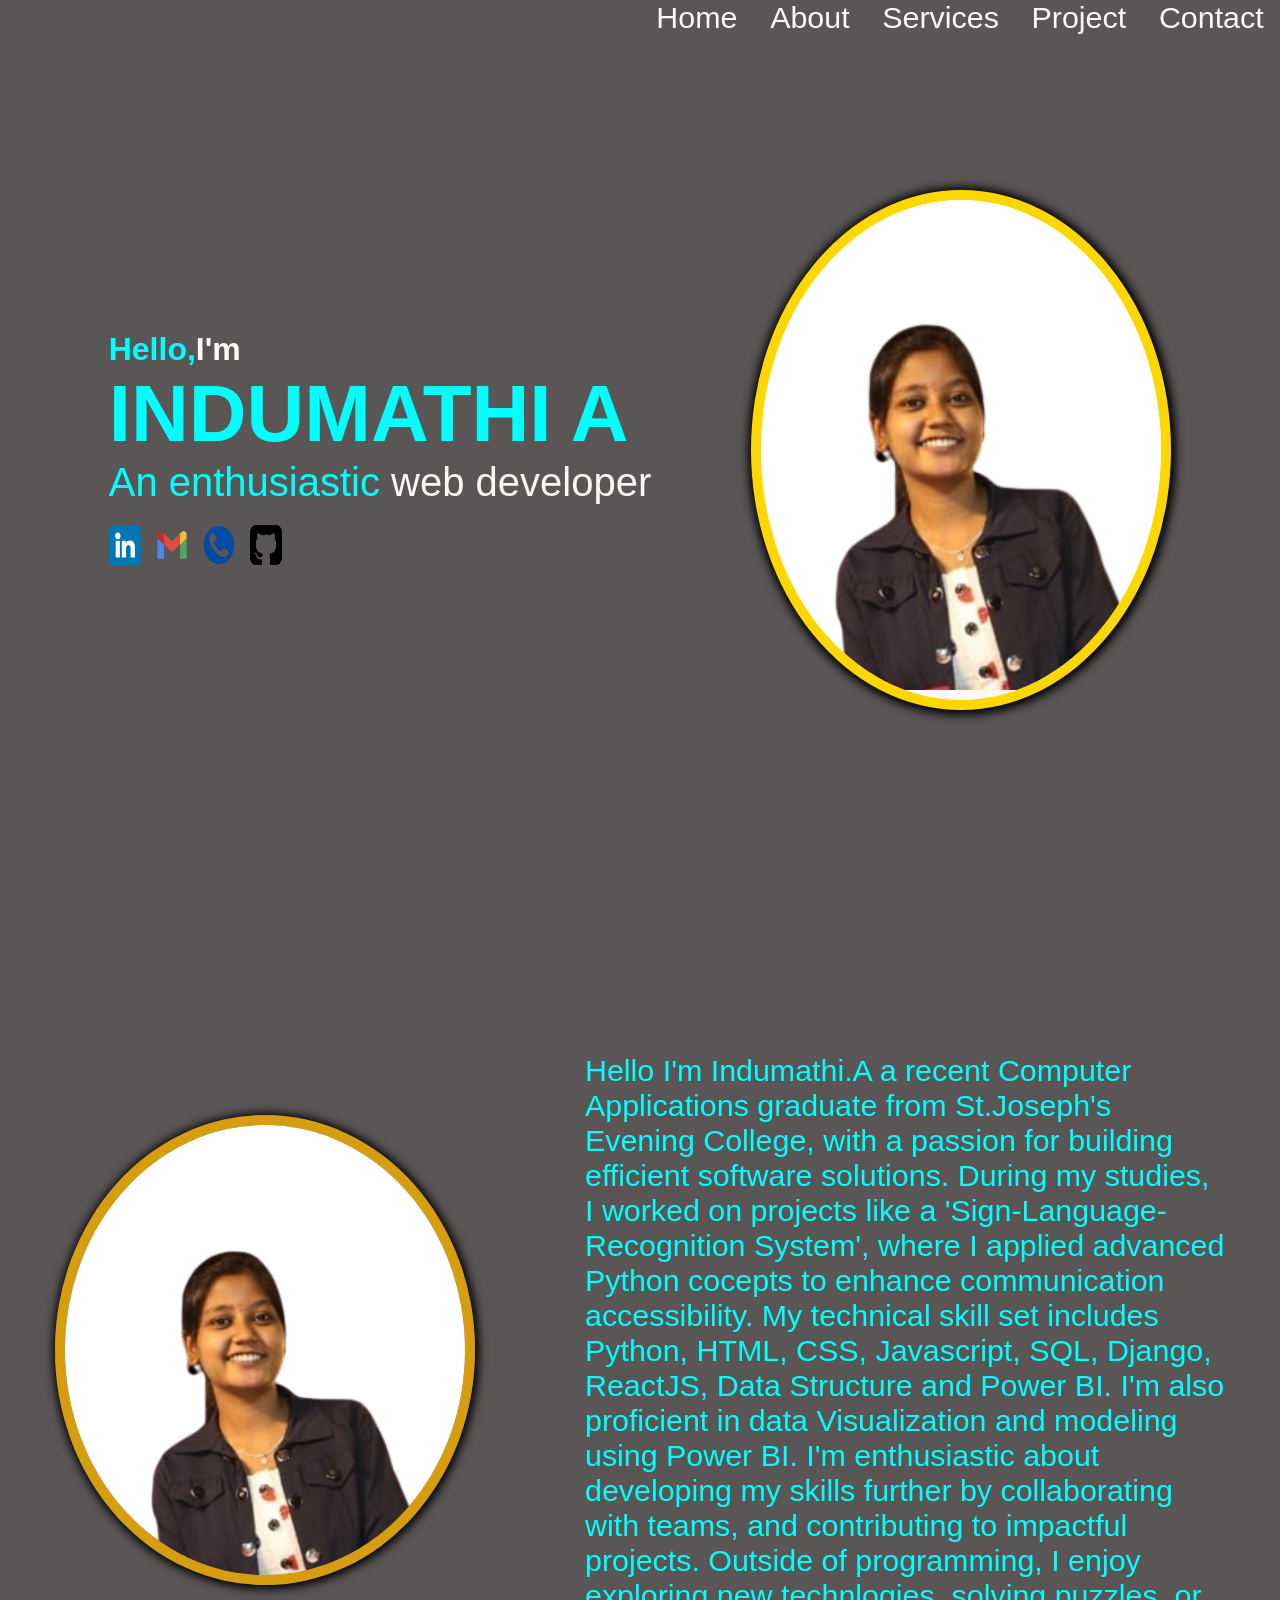
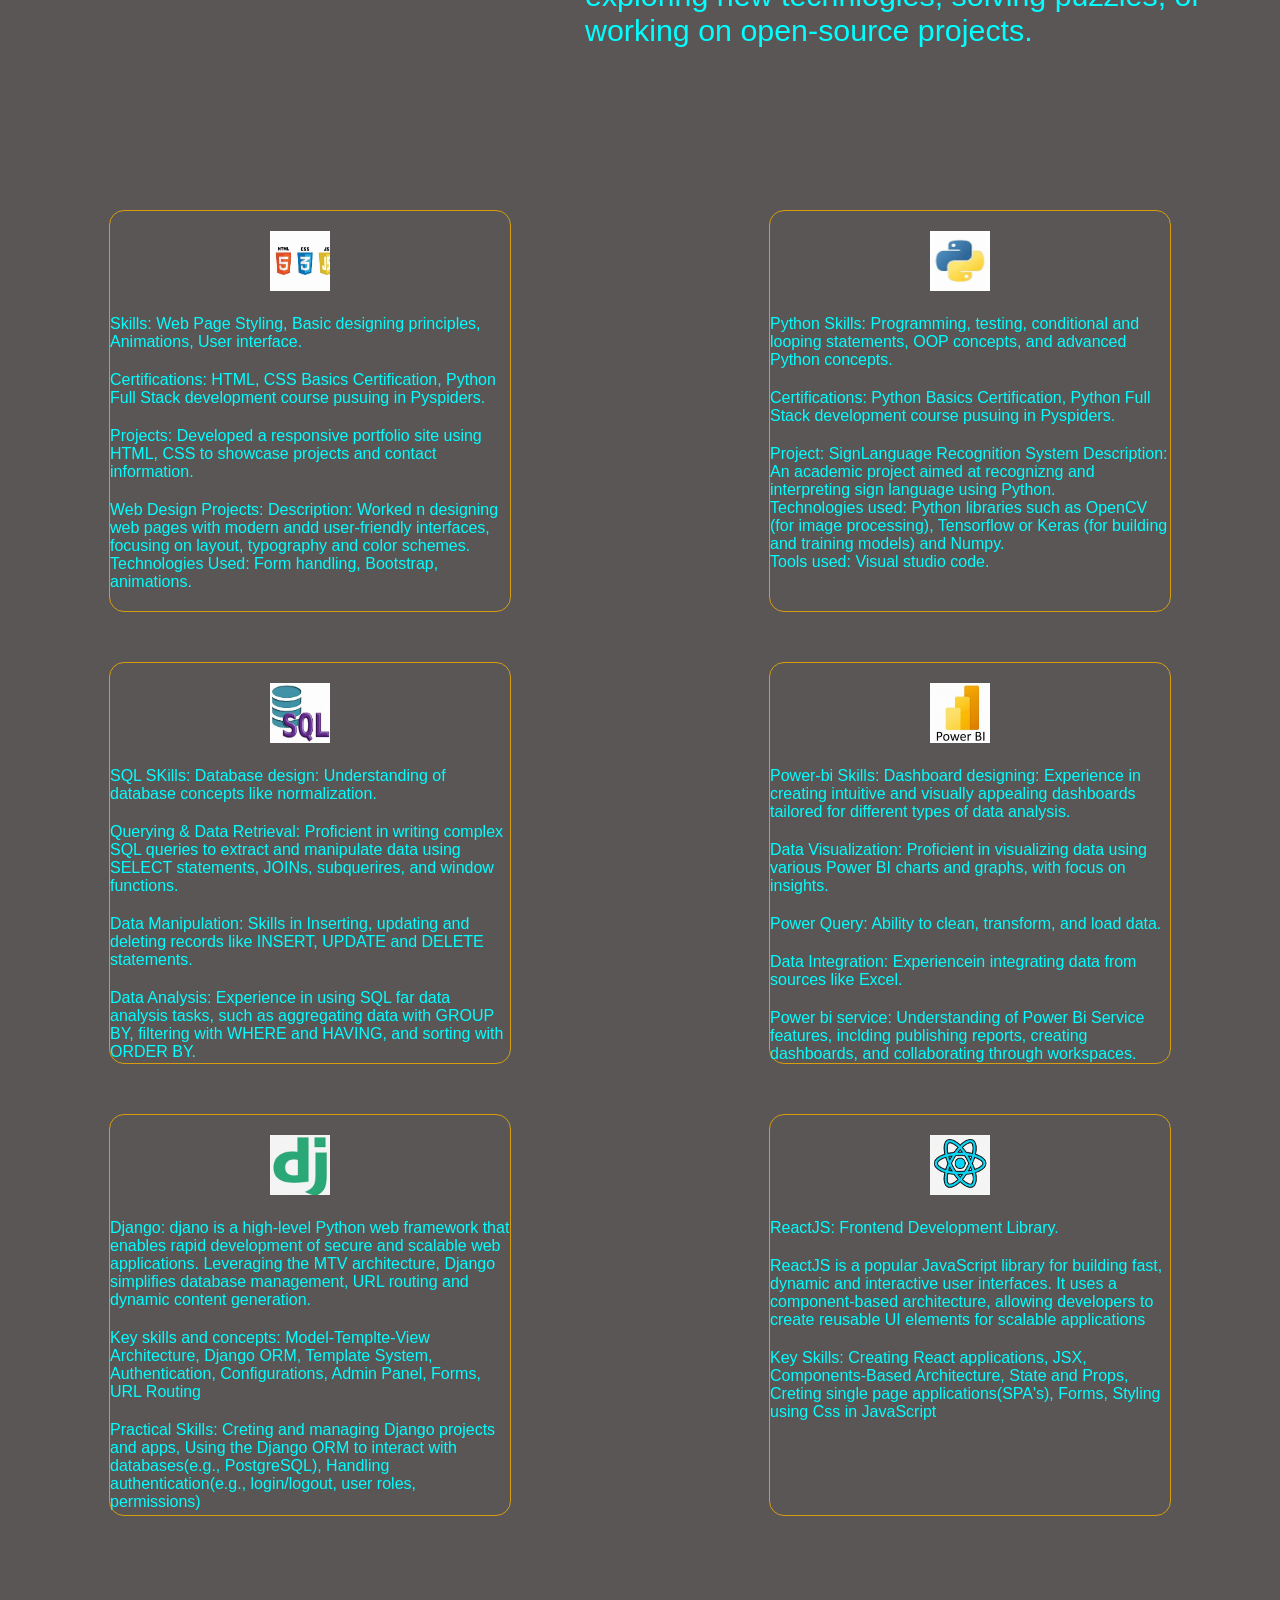
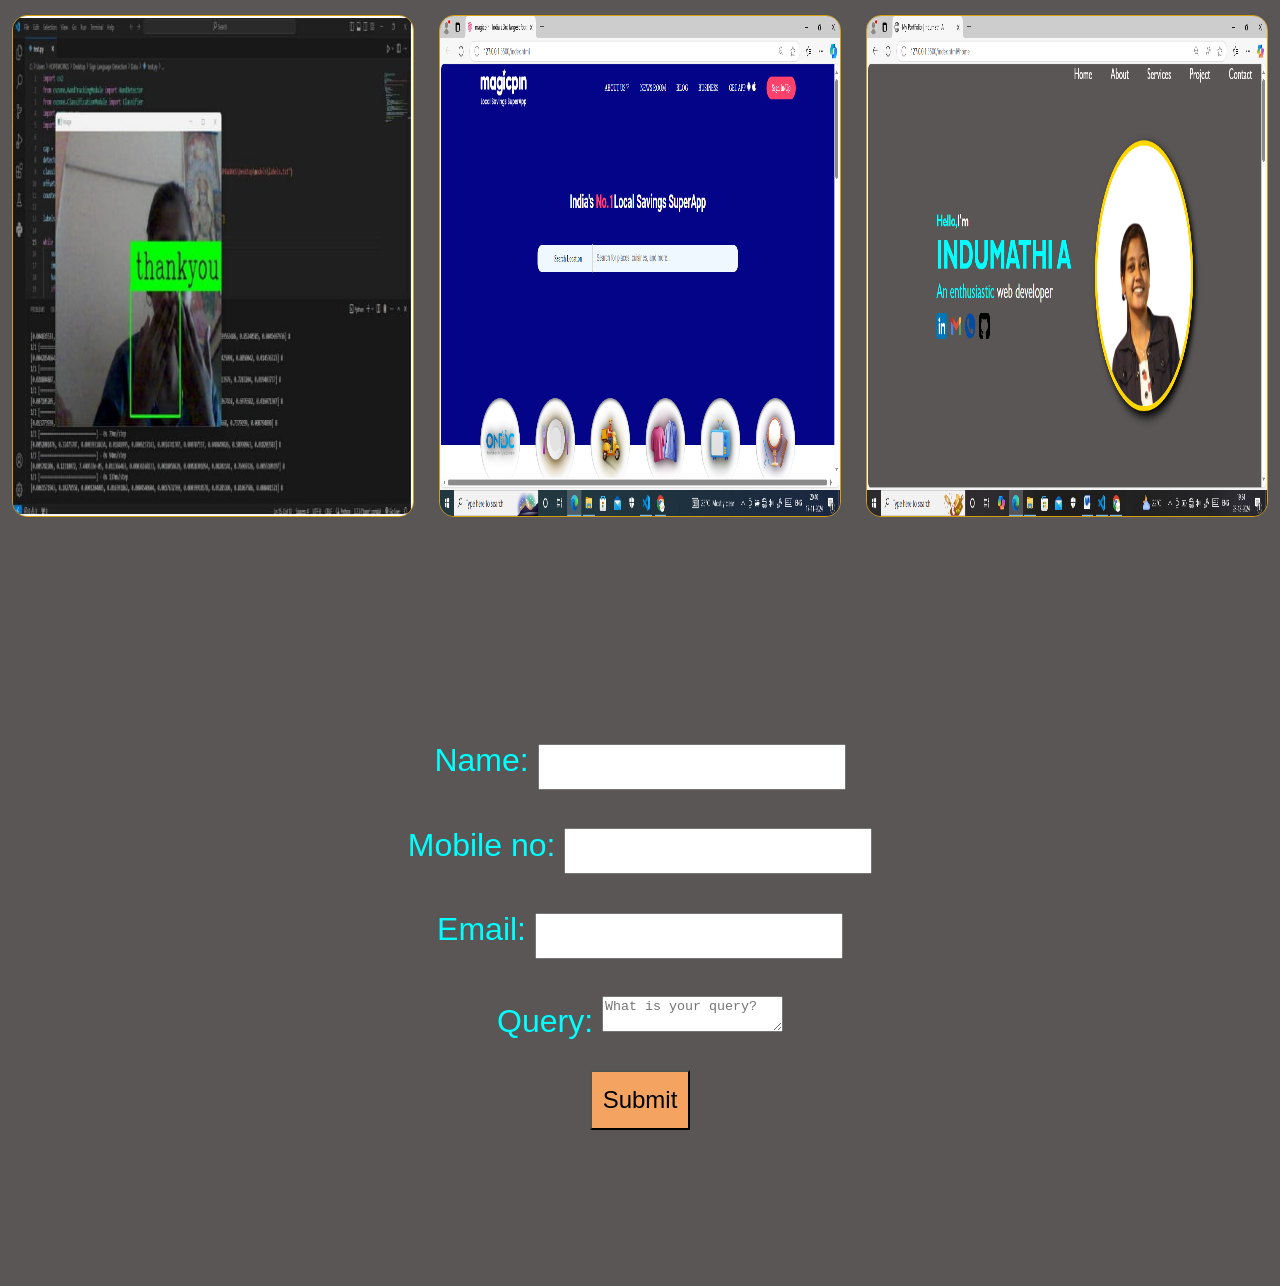
<file: index.html>
<!DOCTYPE html>
<html lang="en">
<head>
    <link rel="stylesheet" href="portStyle.css">
    <meta charset="UTF-8">
    <meta name="viewport" content="width=device-width, initial-scale=1.0">
    <meta name="keywords" content="web developer, Indumathi, web development, python, data base, django, pyspiders">
    <meta name="description" content="PortFolio for me">
    <meta name="author" content="Indumathi A">
    <title>My PortFolio | Indumathi A</title>
</head>
<body>
    <div class="main">
        <!-- Home section starts -->
        <div class="section home" id="home">
            <!-- <h1>Home</h1> -->
             <nav>
                <a href="#home">Home</a>
                <a href="#about">About</a>
                <a href="#service">Services</a>
                <a href="#project">Project</a>
                <a href="#contact">Contact</a>
             </nav>
             <div class="home-text">
                <div class="head">
                    <h1>Hello,<span>I'm</span></h1>
                    <h1 class="primary-heading">Indumathi A</h1>
                </div>
                <div class="plain-text">
                    <p>An enthusiastic <span>web developer</span></p>
                </div>
                <div class="home-icons">
                    <a href="https://www.linkedin.com/in/indumathi-a-947a25222" target="_blank"><img src="linkedin.png" alt=""></a>
                    <a href="mailto:aindumathi2401@gmail.com"><img src="gmail.png" alt=""></a>
                    <a href="tel:+91-7349632305"><img src="phone.png" alt=""></a>
                    <a href="https://github.com/Indumathi0110/"><img src="github-sign.png" alt=""></a>
                </div>
             </div>
             <div class="prof-pic">
                <img src="my-pic.png" alt="">
             </div>
        </div>
        <!-- Home section ends -->
         <!-- About section starts -->
        <div class="section about" id="about">
            <div class="about-image">
                <img src="my-pic.png" alt="">
            </div>
            <div class="about-text">
                <p>Hello I'm Indumathi.A a recent Computer Applications graduate from St.Joseph's Evening College, with a passion for building efficient software solutions. During my studies, I worked on projects like a 'Sign-Language-Recognition System', where I applied advanced Python cocepts to enhance communication accessibility. My technical skill set includes Python, HTML, CSS, Javascript, SQL, Django, ReactJS, Data Structure and Power BI. I'm also proficient in data Visualization and modeling using Power BI. I'm enthusiastic about developing my skills further by collaborating with teams, and contributing to impactful projects. Outside of programming, I enjoy exploring new technlogies, solving puzzles, or working on open-source projects.</p>
            </div>
        </div>
        <!-- About section ends -->
        <!-- Service section starts -->
        <div class="section service" id="service">
            <div class="card"><img src="web-development logo's.jfif" alt=""><p>
                Skills: Web Page Styling, Basic designing principles, Animations, User interface.</p>
                <p>Certifications: HTML, CSS Basics Certification, Python Full Stack development course pusuing in Pyspiders.</p>
                <p>Projects: Developed a responsive portfolio site using HTML, CSS to showcase projects and contact information.</p>
                <p>Web Design Projects: Description: Worked n designing web pages with modern andd user-friendly interfaces, focusing on layout, typography and color schemes.<br>Technologies Used: Form handling, Bootstrap, animations.</p>
            </p></div>
            <div class="card"><img src="Python logo.jfif" alt=""><p>
                Python Skills: Programming, testing, conditional and looping statements, OOP concepts, and advanced Python concepts.</p>
                <p>Certifications: Python Basics Certification, Python Full Stack development course pusuing in Pyspiders.</p>
                <p>Project: SignLanguage Recognition System
                Description: An academic project aimed at recognizng and interpreting sign language using Python.<br>
                Technologies used: Python libraries such as OpenCV (for image processing), Tensorflow or Keras (for building and training models) and Numpy.<br>
                Tools used: Visual studio code.
            </p></div>
            <div class="card"><img src="Sql logo.jfif" alt=""><p>
                SQL SKills: Database design: Understanding of database concepts like normalization.</p>
                <p>Querying & Data Retrieval: Proficient in writing complex SQL queries to extract and manipulate data using SELECT statements, JOINs, subquerires, and window functions.</p>
                <p>Data Manipulation: Skills in Inserting, updating and deleting records like INSERT, UPDATE and DELETE statements.</p>
                <p>Data Analysis: Experience in using SQL far data analysis tasks, such as aggregating data with GROUP BY, filtering with WHERE and HAVING, and sorting with ORDER BY.</p>

            </p></div>
            <div class="card"><img src="Power-bi logo.jfif" alt="">
                <p>Power-bi Skills: Dashboard designing: Experience in creating intuitive and visually appealing dashboards tailored for different types of data analysis.</p>
                <p>Data Visualization: Proficient in visualizing data using various Power BI charts and graphs, with  focus on insights.</p>
                <p>Power Query: Ability to clean, transform, and load data.</p>
                <p>Data Integration: Experiencein integrating data from sources like Excel.</p>
                <p>Power bi service: Understanding of Power Bi Service features, inclding publishing reports, creating dashboards, and collaborating through workspaces.</p>
            </div>
            <div class="card"><img src="django.jpg" alt="">
            <p>Django: djano is a high-level Python web framework that enables rapid development of secure and scalable web applications. Leveraging the MTV architecture, Django simplifies database management, URL routing and dynamic content generation.</p><p>Key skills and concepts: Model-Templte-View Architecture, Django ORM, Template System, Authentication, Configurations, Admin Panel, Forms, URL Routing</p><p>Practical Skills: Creting and managing Django projects and apps, Using the Django ORM to interact with databases(e.g., PostgreSQL), Handling authentication(e.g., login/logout, user roles, permissions)</p></div>
            <div class="card"><img src="React.jpg" alt=""><p>ReactJS: Frontend Development Library.</p><p>ReactJS is a popular JavaScript library for building fast, dynamic and interactive user interfaces. It uses a component-based architecture, allowing developers to create reusable UI elements for scalable applications</p><p>Key Skills: Creating React applications, JSX, Components-Based Architecture, State and Props, Creting single page applications(SPA's), Forms, Styling using Css in JavaScript</p></div>
        </div>
        <!-- Service section ends -->
        <!-- Project section starts -->
        <div class="section project" id="project">
            <div class="card">
                <img src="Sign language project.jpeg" alt="">
                <div class="info">
                    <p>Project name: Sign Language Recognition System</p><br>
                    <p>Tools used: Visual Studio Code, Python, AI Machine training model: Teachable Machine.Libraries: Tensorflow, Numpy, time.</p><br>
                    <p>Description: The purpose of developing Sign Language Recognition System is to help communication in deaf people. I have trained the model with particular set of datasets.</p>
                </div>
            </div>
            <div class="card">
                <img src="magicpin project.png" alt="">
                <div class="info">
                    <p>Project name: Magic pin website</p><br>
                    <p>Tools used: HTML, CSS, Bootstrap, Visual Studio Code.</p><br>
                    <p>Description: Designed a e-commerce website like Magicpin. A user-friendly web application designed using HTML and CSS. It includes various properties and animations making more interactive.</p>
                </div>
            </div>
            <div class="card">
                <img src="Portfolio.png" alt="">
                <div class="info">
                    <p>Project name: Portfolio</p><br>
                    <p>Tools used: Visual studio code, HTML, CSS, Bootstrap.</p><br>
                    <p>Description: The project portfolio describes about me in which it speaks about myself, my projects with few description and the services that i can provide which includes a set of all my skillsets.</p>
                </div>
            </div>
        </div>
        <!-- Project section ends -->
        <!-- Contact section starts -->
        <div class="section contact" id="contact">
            <form action="submit">
                <label for="name">Name: <input type="text" name="" id="name"></label><br>
                <label for="mobile">Mobile no: <input type="number" name="" id="mobile"></label><br>
                <label for="email">Email: <input type="email" name="" id="email"></label><br>
                <label for="">Query: <textarea name="" id="" placeholder="What is your query?"></textarea></label>
                <button>Submit</button>
            </form>
        </div>
        <!-- Contact section ends -->
    </div>
</body>
</html>
</file>
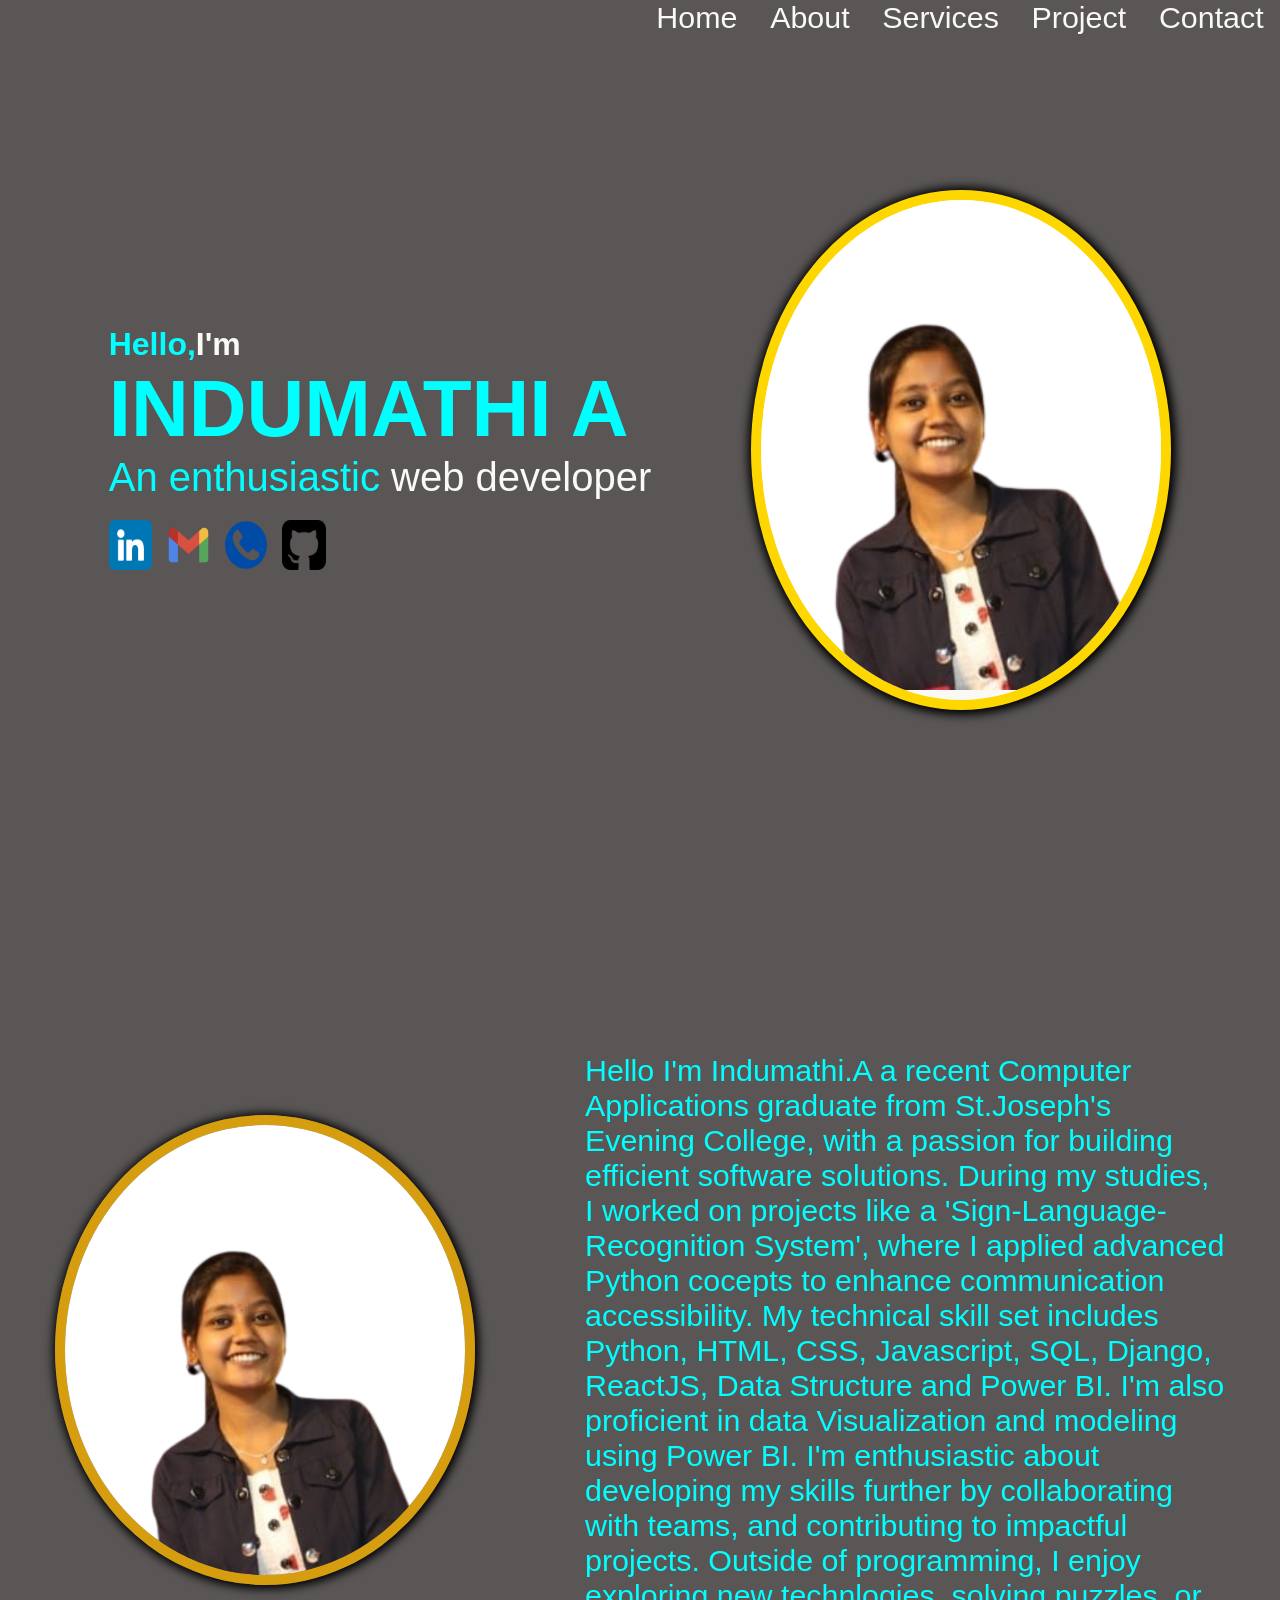
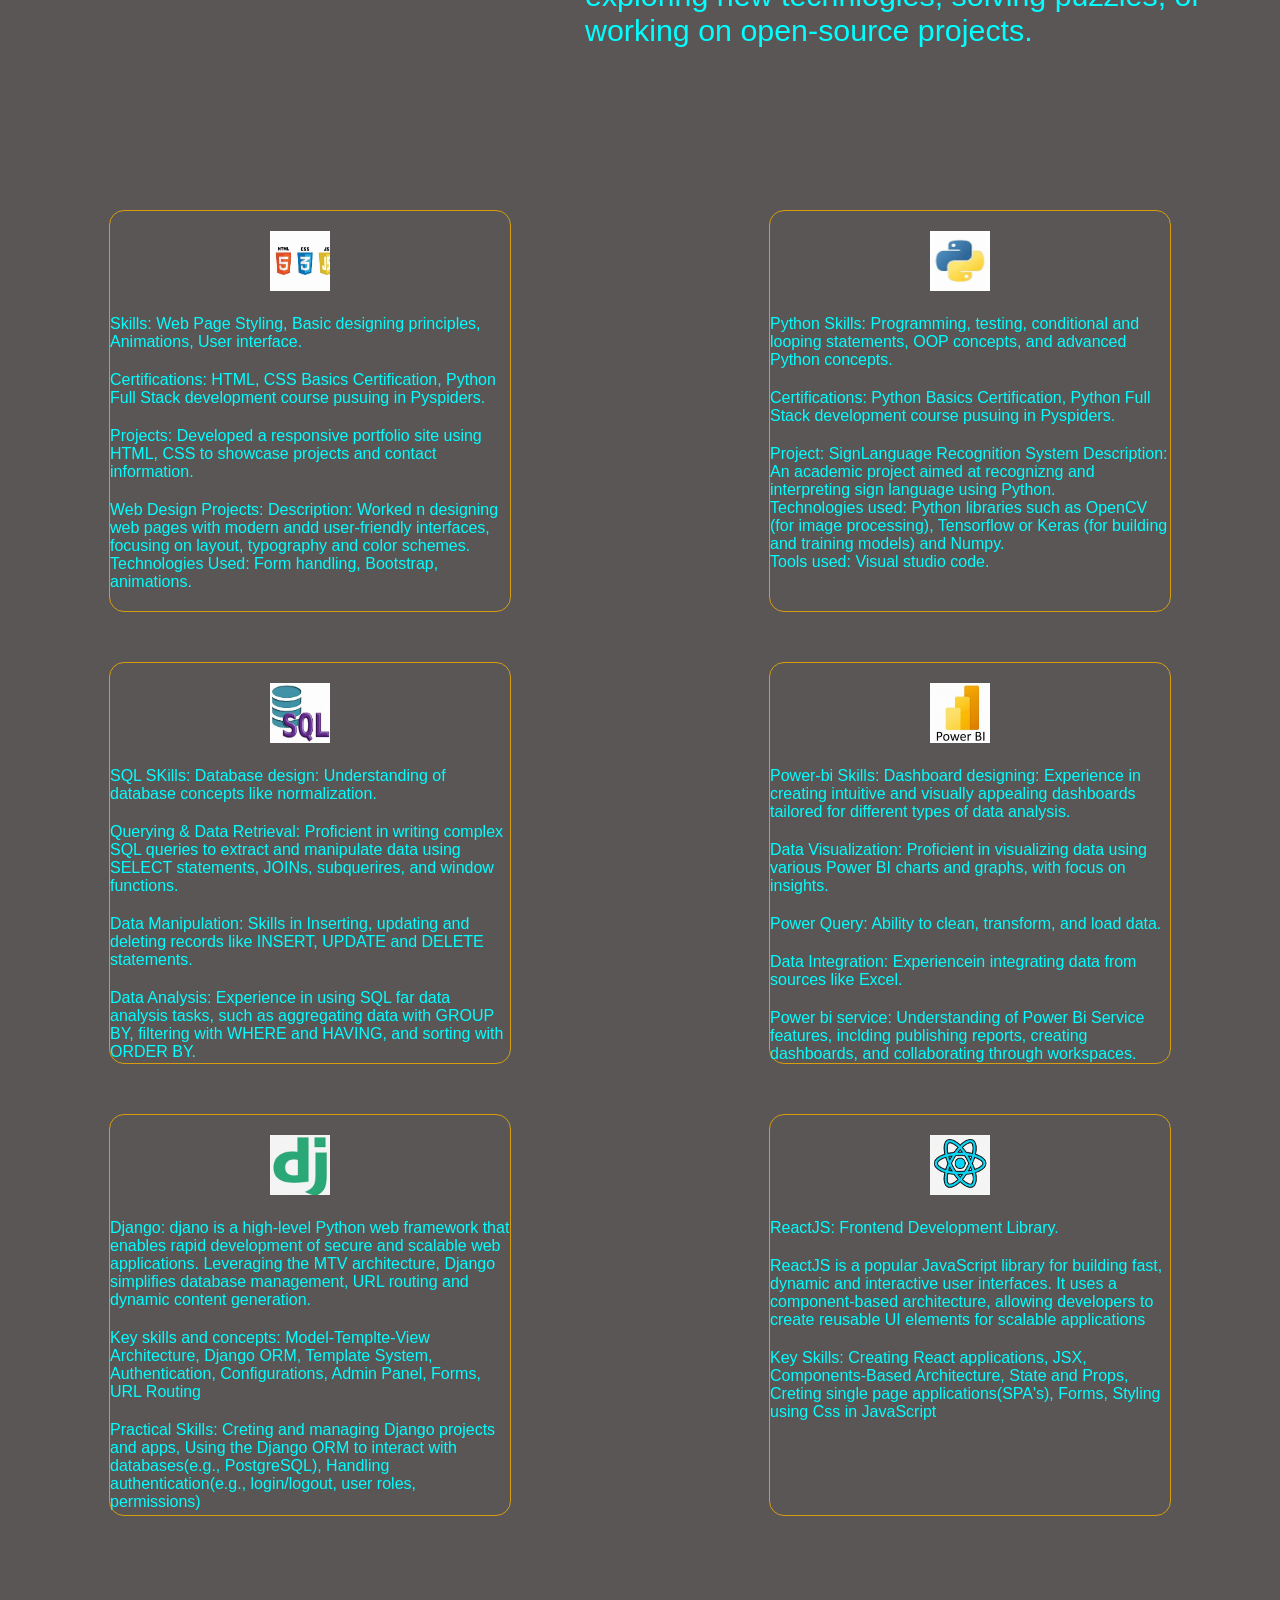
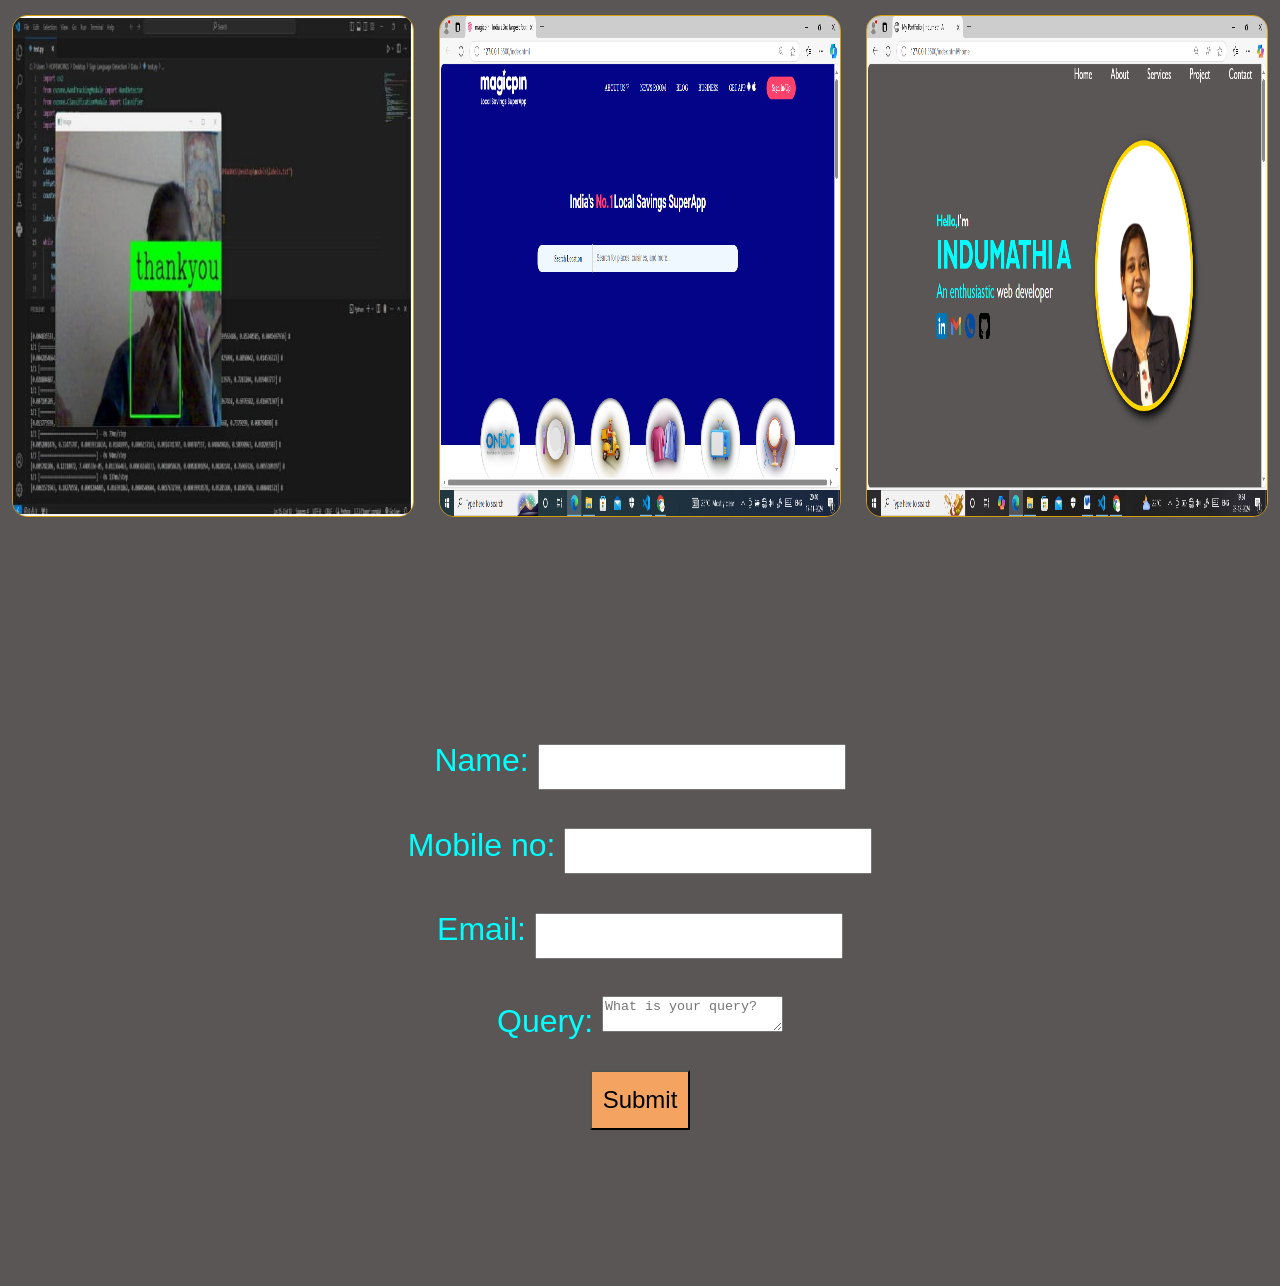
<file: Portfolio/index.html>
<!DOCTYPE html>
<html lang="en">
<head>
    <link rel="stylesheet" href="portStyle.css">
    <meta charset="UTF-8">
    <meta name="viewport" content="width=device-width, initial-scale=1.0">
    <meta name="keywords" content="web developer, Indumathi, web development, python, data base, django, pyspiders">
    <meta name="description" content="PortFolio for me">
    <meta name="author" content="Indumathi A">
    <title>My PortFolio | Indumathi A</title>
</head>
<body>
    <div class="main">
        <!-- Home section starts -->
        <div class="section home" id="home">
            <!-- <h1>Home</h1> -->
             <nav>
                <a href="#home">Home</a>
                <a href="#about">About</a>
                <a href="#service">Services</a>
                <a href="#project">Project</a>
                <a href="#contact">Contact</a>
             </nav>
             <div class="home-text">
                <div class="head">
                    <h1>Hello,<span>I'm</span></h1>
                    <h1 class="primary-heading">Indumathi A</h1>
                </div>
                <div class="plain-text">
                    <p>An enthusiastic <span>web developer</span></p>
                </div>
                <div class="home-icons">
                    <a href="www.linkedin.com/in/indumathi-a-947a25222"><img src="linkedin.png" alt=""></a>
                    <a href="aindumathi2401@gmail.com"><img src="gmail.png" alt=""></a>
                    <a href="7349632305"><img src="phone.png" alt=""></a>
                    <a href="https://github.co/Indumathi0110/"><img src="github-sign.png" alt=""></a>
                </div>
             </div>
             <div class="prof-pic">
                <img src="my-pic.png" alt="">
             </div>
        </div>
        <!-- Home section ends -->
         <!-- About section starts -->
        <div class="section about" id="about">
            <div class="about-image">
                <img src="my-pic.png" alt="">
            </div>
            <div class="about-text">
                <p>Hello I'm Indumathi.A a recent Computer Applications graduate from St.Joseph's Evening College, with a passion for building efficient software solutions. During my studies, I worked on projects like a 'Sign-Language-Recognition System', where I applied advanced Python cocepts to enhance communication accessibility. My technical skill set includes Python, HTML, CSS, Javascript, SQL, Django, ReactJS, Data Structure and Power BI. I'm also proficient in data Visualization and modeling using Power BI. I'm enthusiastic about developing my skills further by collaborating with teams, and contributing to impactful projects. Outside of programming, I enjoy exploring new technlogies, solving puzzles, or working on open-source projects.</p>
            </div>
        </div>
        <!-- About section ends -->
        <!-- Service section starts -->
        <div class="section service" id="service">
            <div class="card"><img src="web-development logo's.jfif" alt=""><p>
                Skills: Web Page Styling, Basic designing principles, Animations, User interface.</p>
                <p>Certifications: HTML, CSS Basics Certification, Python Full Stack development course pusuing in Pyspiders.</p>
                <p>Projects: Developed a responsive portfolio site using HTML, CSS to showcase projects and contact information.</p>
                <p>Web Design Projects: Description: Worked n designing web pages with modern andd user-friendly interfaces, focusing on layout, typography and color schemes.<br>Technologies Used: Form handling, Bootstrap, animations.</p>
            </p></div>
            <div class="card"><img src="Python logo.jfif" alt=""><p>
                Python Skills: Programming, testing, conditional and looping statements, OOP concepts, and advanced Python concepts.</p>
                <p>Certifications: Python Basics Certification, Python Full Stack development course pusuing in Pyspiders.</p>
                <p>Project: SignLanguage Recognition System
                Description: An academic project aimed at recognizng and interpreting sign language using Python.<br>
                Technologies used: Python libraries such as OpenCV (for image processing), Tensorflow or Keras (for building and training models) and Numpy.<br>
                Tools used: Visual studio code.
            </p></div>
            <div class="card"><img src="Sql logo.jfif" alt=""><p>
                SQL SKills: Database design: Understanding of database concepts like normalization.</p>
                <p>Querying & Data Retrieval: Proficient in writing complex SQL queries to extract and manipulate data using SELECT statements, JOINs, subquerires, and window functions.</p>
                <p>Data Manipulation: Skills in Inserting, updating and deleting records like INSERT, UPDATE and DELETE statements.</p>
                <p>Data Analysis: Experience in using SQL far data analysis tasks, such as aggregating data with GROUP BY, filtering with WHERE and HAVING, and sorting with ORDER BY.</p>

            </p></div>
            <div class="card"><img src="Power-bi logo.jfif" alt="">
                <p>Power-bi Skills: Dashboard designing: Experience in creating intuitive and visually appealing dashboards tailored for different types of data analysis.</p>
                <p>Data Visualization: Proficient in visualizing data using various Power BI charts and graphs, with  focus on insights.</p>
                <p>Power Query: Ability to clean, transform, and load data.</p>
                <p>Data Integration: Experiencein integrating data from sources like Excel.</p>
                <p>Power bi service: Understanding of Power Bi Service features, inclding publishing reports, creating dashboards, and collaborating through workspaces.</p>
            </div>
            <div class="card"><img src="django.jpg" alt="">
            <p>Django: djano is a high-level Python web framework that enables rapid development of secure and scalable web applications. Leveraging the MTV architecture, Django simplifies database management, URL routing and dynamic content generation.</p><p>Key skills and concepts: Model-Templte-View Architecture, Django ORM, Template System, Authentication, Configurations, Admin Panel, Forms, URL Routing</p><p>Practical Skills: Creting and managing Django projects and apps, Using the Django ORM to interact with databases(e.g., PostgreSQL), Handling authentication(e.g., login/logout, user roles, permissions)</p></div>
            <div class="card"><img src="React.jpg" alt=""><p>ReactJS: Frontend Development Library.</p><p>ReactJS is a popular JavaScript library for building fast, dynamic and interactive user interfaces. It uses a component-based architecture, allowing developers to create reusable UI elements for scalable applications</p><p>Key Skills: Creating React applications, JSX, Components-Based Architecture, State and Props, Creting single page applications(SPA's), Forms, Styling using Css in JavaScript</p></div>
        </div>
        <!-- Service section ends -->
        <!-- Project section starts -->
        <div class="section project" id="project">
            <div class="card">
                <img src="Sign language project.jpeg" alt="">
                <div class="info">
                    <p>Project name: Sign Language Recognition System</p><br>
                    <p>Tools used: Visual Studio Code, Python, AI Machine training model: Teachable Machine.Libraries: Tensorflow, Numpy, time.</p><br>
                    <p>Description: The purpose of developing Sign Language Recognition System is to help communication in deaf people. I have trained the model with particular set of datasets.</p>
                </div>
            </div>
            <div class="card">
                <img src="magicpin project.png" alt="">
                <div class="info">
                    <p>Project name: Magic pin website</p><br>
                    <p>Tools used: HTML, CSS, Bootstrap, Visual Studio Code.</p><br>
                    <p>Description: Designed a e-commerce website like Magicpin. A user-friendly web application designed using HTML and CSS. It includes various properties and animations making more interactive.</p>
                </div>
            </div>
            <div class="card">
                <img src="Portfolio.png" alt="">
                <div class="info">
                    <p>Project name: Portfolio</p><br>
                    <p>Tools used: Visual studio code, HTML, CSS, Bootstrap.</p><br>
                    <p>Description: The project portfolio describes about me in which it speaks about myself, my projects with few description and the services that i can provide which includes a set of all my skillsets.</p>
                </div>
            </div>
        </div>
        <!-- Project section ends -->
        <!-- Contact section starts -->
        <div class="section contact" id="contact">
            <form action="submit">
                <label for="name">Name: <input type="text" name="" id="name"></label><br>
                <label for="mobile">Mobile no: <input type="number" name="" id="mobile"></label><br>
                <label for="email">Email: <input type="email" name="" id="email"></label><br>
                <label for="">Query: <textarea name="" id="" placeholder="What is your query?"></textarea></label>
                <button>Submit</button>
            </form>
        </div>
        <!-- Contact section ends -->
    </div>
</body>
</html>
</file>
<file: portStyle.css>
*{
    margin: 0;
}
html{
    scroll-behavior: smooth;
}
body{
    font-family: 'Gill Sans', 'Gill Sans MT', Calibri, 'Trebuchet MS', sans-serif;
    /* color: #FAF9F6; */
    /* color: rgb(252, 180, 0); */
    color: aqua;
    
}
.main{
    /* background-color: rgb(121, 12, 12); */
    background-color: rgb(90, 86, 86);
    display: flex;
    align-items: center;
    flex-direction: column;
    justify-content: center;
}
.main>.section{
    width: 100%;
    /* height: 100vh; */
}
.main .home{
    display: flex;
    align-items: center;
    justify-content: center;
    gap: 50PX;
    height: 100vh

}
.main nav{
    width: 50%;
    display: flex;
    justify-content: space-around;
    position: fixed;
    top: 0;
    right: 0;
}
.main nav a{
    text-decoration: none;
    color: #FAF9F6;
    /* color: black; */
    font-size: 1.9rem;
}
.main a:hover{
    /* color: rgb(214, 158, 14); */
    color: aqua;
    font-size: 2rem;
}
.primary-heading{
    font-size: 5rem;
    text-transform: uppercase;
}
.plain-text{
    font-size: 2.5rem;
}
span{
    /* color: rgb(214, 158, 14); */
    /* color: rgb(252, 180, 0); */
    color: #FAF9F6;
}
.head h1:hover{
    /* color: rgb(214, 158, 14); */
    color: black;
    -webkit-text-stroke: 1px gold;
}
.home-icons img{
    width: 6%;
    height: 40px;
    margin-top: 20px;
    margin-right: 10px;
}
.home .prof-pic{
    height: 500px;
    width: 400px;
    margin-left: 50px;
    /* border-top-left-radius: 20%;
    border-bottom-right-radius: 20%; */
    background-color: #FAF9F6;
    border: 10px gold solid;
    /* box-shadow: 10px 10px 20px black; */
    box-shadow: 1px 1px 10px 4px black;
    border-radius: 50%;
    display: flex;
    align-items: center;
    justify-content: center;
    overflow: hidden;
    /* backdrop-filter: blur(5px); */
}
.prof-pic img{
    /* left: 50px; */
    height: 600px;
    margin-top: -30%;
}
.home .prof-pic:hover{
    img{transform: translateY(-50px) scale(1.3);
    transition: transform .3s;}
}
.about{
    display: flex;
    align-items: center;
    justify-content: space-around;
    height: 100vh;
}
.about-image{
    height: 450px;
    width: 400px;
    border: 10px rgb(214, 158, 14) solid;
    /* border: 3px black solid; */
    border-radius: 50%;
    /* box-shadow: 1px 1px 10px 3px rgb(214, 158, 14); */
    box-shadow: 1px 1px 10px 3px black;
    display: flex;
    align-items: center;
    justify-content: center;
    overflow: hidden;

}
.about-image img{
    height: 120%;
    margin-top: -20%;
}
.about-text{
    width: 50%;
    font-size: 1.9rem;
}
.service{
    height: fit-content;
    display: flex;
    align-items: center;
    justify-content: space-around;
    flex-wrap: wrap;
    row-gap: 30px;
    gap: 40px;
}
.service .card{
    height: 400px;
    width: 400px;
    margin-top: 10px;
    border: 1px rgb(214, 158, 14) solid;
    border-radius: 15px;
    img{
        height: 60px;
        width: 60px;
        margin-left:40%;
        margin-top: 20px;
    }
    p{
        margin-top: 20px;
    }
}
.project{
    margin-top: 50px;
    height: 600px;
    display: flex;
    align-items: center;
    justify-content: space-around;
    flex-wrap: wrap;
    row-gap: 30px;
}
.project .card{
    height: 500px;
    width: 400px;
    border-radius: 15px;
    border: 1px rgb(214, 158, 14) solid;
    overflow: hidden;
}
.project .card:hover{
        border: 5px rgb(214, 158, 14) solid;
        color: #FAF9F6;
        font-size: 1.2rem;
        font-weight: 6px;

}
.project img{
    height: 100%;
    width: 100%;
}
.project .card .info{
    height: 500px;
    width: 100%;
    border-radius: 15px;
    background-color: rgba(255, 252, 252, 0.247);
    position: relative;
    top: 50px;
    display: flex;
    /* align-items: center; */
    justify-content: flex-start;
    flex-direction: column;
    backdrop-filter: blur(6px);  
}
.project .card:hover .info{
    animation: drag 1s forwards;
}
@keyframes drag {
    to{
        transform: translateY(-400px);
    }
}

.contact{
    height: fit-content;
    width: 100%;
    margin-top: 20px;
    form{
        margin: auto;
        height: 700px;
        width: 60%;
        /* background-color: blue; */
        font-size: 2rem;
        display: flex;
        flex-direction: column;
        align-items: center;
        justify-content: center;
        input{
            height: 40px;
            width: 300px;
            /* left: 0px; */
        }
        button{
            height:60px;
            width: 100px;
            font-size: 1.5rem;
            margin-top: 30px;
            background-color: sandybrown;
        }
    }

}
</file>
<file: Portfolio/portStyle.css>
*{
    margin: 0;
}
html{
    scroll-behavior: smooth;
}
body{
    font-family: 'Gill Sans', 'Gill Sans MT', Calibri, 'Trebuchet MS', sans-serif;
    /* color: #FAF9F6; */
    /* color: rgb(252, 180, 0); */
    color: aqua;
    
}
.main{
    /* background-color: rgb(121, 12, 12); */
    background-color: rgb(90, 86, 86);
    display: flex;
    align-items: center;
    flex-direction: column;
    justify-content: center;
}
.main>.section{
    width: 100%;
    /* height: 100vh; */
}
.main .home{
    display: flex;
    align-items: center;
    justify-content: center;
    gap: 50PX;
    height: 100vh

}
.main nav{
    width: 50%;
    display: flex;
    justify-content: space-around;
    position: fixed;
    top: 0;
    right: 0;
}
.main nav a{
    text-decoration: none;
    color: #FAF9F6;
    /* color: black; */
    font-size: 1.9rem;
}
.main a:hover{
    /* color: rgb(214, 158, 14); */
    color: aqua;
    font-size: 2rem;
}
.primary-heading{
    font-size: 5rem;
    text-transform: uppercase;
}
.plain-text{
    font-size: 2.5rem;
}
span{
    /* color: rgb(214, 158, 14); */
    /* color: rgb(252, 180, 0); */
    color: #FAF9F6;
}
.head h1:hover{
    /* color: rgb(214, 158, 14); */
    color: black;
    -webkit-text-stroke: 1px gold;
}
.home-icons img{
    width: 8%;
    height: 50px;
    margin-top: 20px;
    margin-right: 10px;
}
.home .prof-pic{
    height: 500px;
    width: 400px;
    margin-left: 50px;
    /* border-top-left-radius: 20%;
    border-bottom-right-radius: 20%; */
    background-color: #FAF9F6;
    border: 10px gold solid;
    /* box-shadow: 10px 10px 20px black; */
    box-shadow: 1px 1px 10px 4px black;
    border-radius: 50%;
    display: flex;
    align-items: center;
    justify-content: center;
    overflow: hidden;
    /* backdrop-filter: blur(5px); */
}
.prof-pic img{
    /* left: 50px; */
    height: 600px;
    margin-top: -30%;
}
.home .prof-pic:hover{
    img{transform: translateY(-50px) scale(1.3);
    transition: transform .3s;}
}
.about{
    display: flex;
    align-items: center;
    justify-content: space-around;
    height: 100vh;
}
.about-image{
    height: 450px;
    width: 400px;
    border: 10px rgb(214, 158, 14) solid;
    /* border: 3px black solid; */
    border-radius: 50%;
    /* box-shadow: 1px 1px 10px 3px rgb(214, 158, 14); */
    box-shadow: 1px 1px 10px 3px black;
    display: flex;
    align-items: center;
    justify-content: center;
    overflow: hidden;

}
.about-image img{
    height: 120%;
    margin-top: -20%;
}
.about-text{
    width: 50%;
    font-size: 1.9rem;
}
.service{
    height: fit-content;
    display: flex;
    align-items: center;
    justify-content: space-around;
    flex-wrap: wrap;
    row-gap: 30px;
    gap: 40px;
}
.service .card{
    height: 400px;
    width: 400px;
    margin-top: 10px;
    border: 1px rgb(214, 158, 14) solid;
    border-radius: 15px;
    img{
        height: 60px;
        width: 60px;
        margin-left:40%;
        margin-top: 20px;
    }
    p{
        margin-top: 20px;
    }
}
.project{
    margin-top: 50px;
    height: 600px;
    display: flex;
    align-items: center;
    justify-content: space-around;
    flex-wrap: wrap;
    row-gap: 30px;
}
.project .card{
    height: 500px;
    width: 400px;
    border-radius: 15px;
    border: 1px rgb(214, 158, 14) solid;
    overflow: hidden;
}
.project .card:hover{
        border: 5px rgb(214, 158, 14) solid;
        color: #FAF9F6;
        font-size: 1.2rem;
        font-weight: 6px;

}
.project img{
    height: 100%;
    width: 100%;
}
.project .card .info{
    height: 500px;
    width: 100%;
    border-radius: 15px;
    background-color: rgba(255, 252, 252, 0.247);
    position: relative;
    top: 50px;
    display: flex;
    /* align-items: center; */
    justify-content: flex-start;
    flex-direction: column;
    backdrop-filter: blur(6px);  
}
.project .card:hover .info{
    animation: drag 1s forwards;
}
@keyframes drag {
    to{
        transform: translateY(-400px);
    }
}

.contact{
    height: fit-content;
    width: 100%;
    margin-top: 20px;
    form{
        margin: auto;
        height: 700px;
        width: 60%;
        /* background-color: blue; */
        font-size: 2rem;
        display: flex;
        flex-direction: column;
        align-items: center;
        justify-content: center;
        input{
            height: 40px;
            width: 300px;
            /* left: 0px; */
        }
        button{
            height:60px;
            width: 100px;
            font-size: 1.5rem;
            margin-top: 30px;
            background-color: sandybrown;
        }
    }

}
</file>
